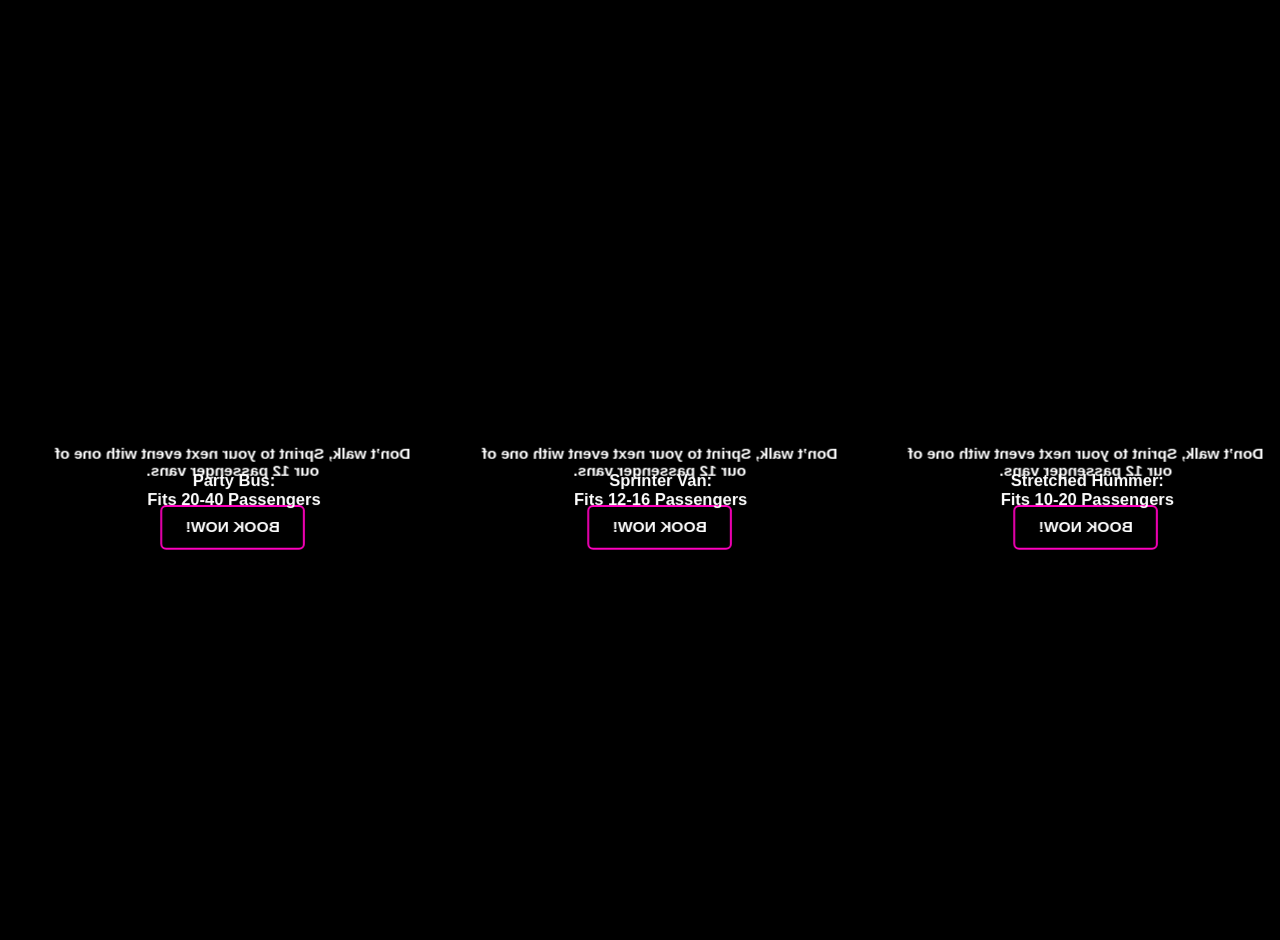
<file: index.html>
<!DOCTYPE html>
<html lang="en">
<head>
  <meta charset="UTF-8" />
  <meta name="viewport" content="width=device-width, initial-scale=1.0"/>
  <title>3D Flip Cards</title>
  <link rel="stylesheet" href="bizly-flip.css">
</head>
<body>
  <div class="card-wrapper">
    <!-- Card 1 -->
    <div class="container">
      <div class="scene">
        <div class="layer van van1"></div>
        <div class="layer logo"></div>
        <div class="layer van-back van-back1"></div>
        <div class="layer logo-back"></div>
        <div class="layer text-front">
          <p><strong>Party Bus:</strong><br>Fits 20-40 Passengers</p>
        </div>
        <div class="layer text-back">
          <p><strong>Don’t walk, Sprint</strong> to your next event with one of our 12 passenger vans.</p>
          <div class="button" onclick="window.open('https://lasvegaspartybus.com', '_blank')">BOOK NOW!</div>
        </div>
      </div>
    </div>

    <!-- Card 2 -->
    <div class="container">
      <div class="scene">
        <div class="layer van van2"></div>
        <div class="layer logo"></div>
        <div class="layer van-back van-back2"></div>
        <div class="layer logo-back"></div>
        <div class="layer text-front">
          <p><strong>Sprinter Van:</strong><br>Fits 12-16 Passengers</p>
        </div>
        <div class="layer text-back">
          <p><strong>Don’t walk, Sprint</strong> to your next event with one of our 12 passenger vans.</p>
          <div class="button" onclick="window.open('https://lasvegaspartybus.com', '_blank')">BOOK NOW!</div>
        </div>
      </div>
    </div>

    <!-- Card 3 -->
    <div class="container">
      <div class="scene">
        <div class="layer van van3"></div>
        <div class="layer logo"></div>
        <div class="layer van-back van-back3"></div>
        <div class="layer logo-back"></div>
        <div class="layer text-front">
          <p><strong>Stretched Hummer:</strong><br>Fits 10-20 Passengers</p>
        </div>
        <div class="layer text-back">
          <p><strong>Don’t walk, Sprint</strong> to your next event with one of our 12 passenger vans.</p>
          <div class="button" onclick="window.open('https://lasvegaspartybus.com', '_blank')">BOOK NOW!</div>
        </div>
      </div>
    </div>
  </div>
  <script src="bizly-flip.js"></script>
</body>
</html>
</file>
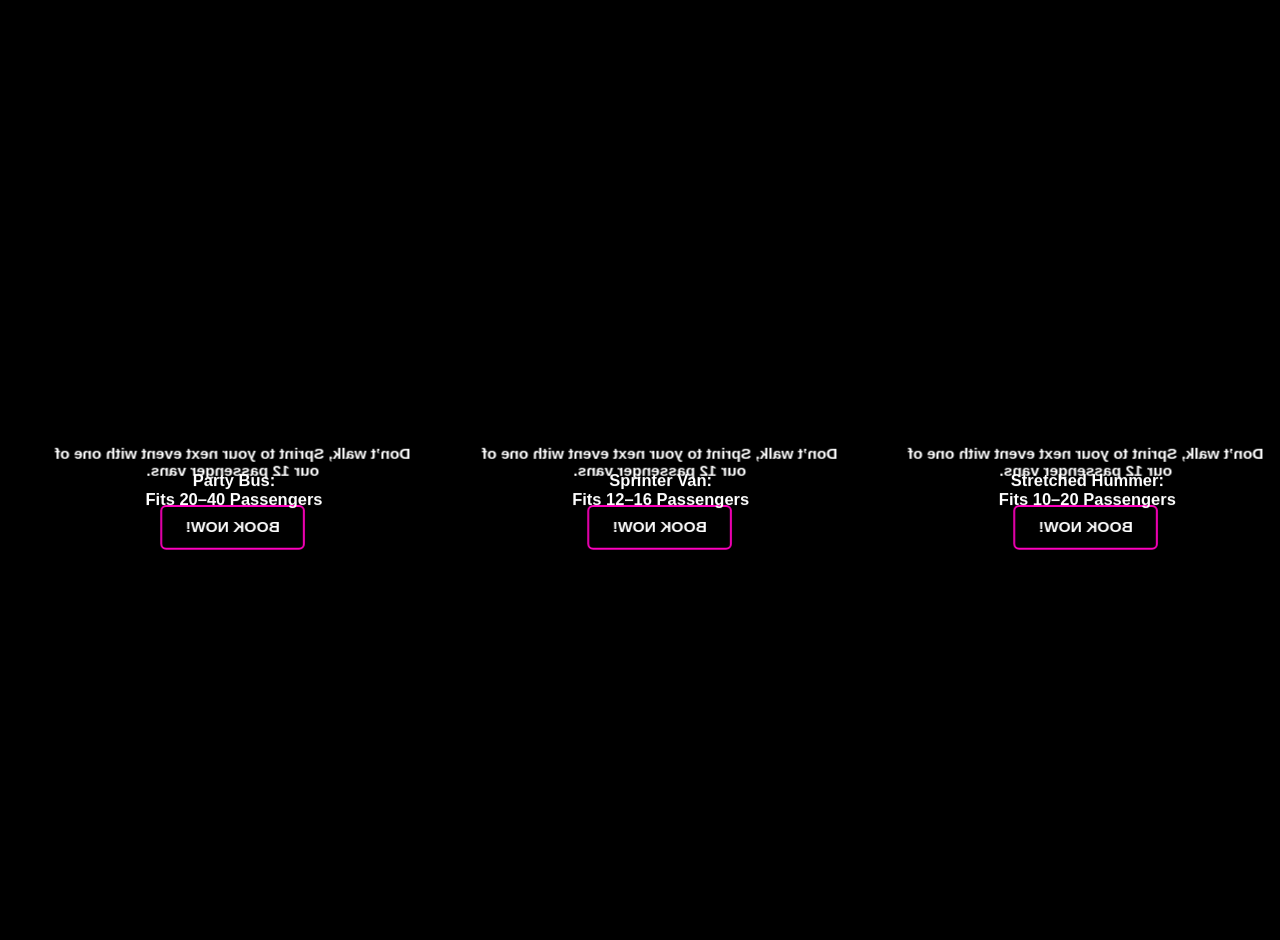
<file: bizly-flip.html>
<!DOCTYPE html>
<html lang="en">
<head>
  <meta charset="UTF-8">
  <title>3D Flip Cards – Bizly Embed</title>
  <meta name="viewport" content="width=device-width, initial-scale=1.0">
  <link rel="stylesheet" href="bizly-flip.css">
</head>
<body>
  <div class="card-wrapper">
    <!-- Card 1 -->
    <div class="container">
      <div class="scene">
        <div class="layer van van1"></div>
        <div class="layer logo"></div>
        <div class="layer van-back van-back1"></div>
        <div class="layer logo-back"></div>
        <div class="layer text-front">
          <p><strong>Party Bus:</strong><br>Fits 20–40 Passengers</p>
        </div>
        <div class="layer text-back">
          <p><strong>Don’t walk, Sprint</strong> to your next event with one of our 12 passenger vans.</p>
          <div class="button" onclick="window.open('https://lasvegaspartybus.com', '_blank')">BOOK NOW!</div>
        </div>
      </div>
    </div>

    <!-- Card 2 -->
    <div class="container">
      <div class="scene">
        <div class="layer van van2"></div>
        <div class="layer logo"></div>
        <div class="layer van-back van-back2"></div>
        <div class="layer logo-back"></div>
        <div class="layer text-front">
          <p><strong>Sprinter Van:</strong><br>Fits 12–16 Passengers</p>
        </div>
        <div class="layer text-back">
          <p><strong>Don’t walk, Sprint</strong> to your next event with one of our 12 passenger vans.</p>
          <div class="button" onclick="window.open('https://lasvegaspartybus.com', '_blank')">BOOK NOW!</div>
        </div>
      </div>
    </div>

    <!-- Card 3 -->
    <div class="container">
      <div class="scene">
        <div class="layer van van3"></div>
        <div class="layer logo"></div>
        <div class="layer van-back van-back3"></div>
        <div class="layer logo-back"></div>
        <div class="layer text-front">
          <p><strong>Stretched Hummer:</strong><br>Fits 10–20 Passengers</p>
        </div>
        <div class="layer text-back">
          <p><strong>Don’t walk, Sprint</strong> to your next event with one of our 12 passenger vans.</p>
          <div class="button" onclick="window.open('https://lasvegaspartybus.com', '_blank')">BOOK NOW!</div>
        </div>
      </div>
    </div>
  </div>

  <script>
    document.addEventListener("DOMContentLoaded", function () {
      const isTouch = 'ontouchstart' in window || navigator.maxTouchPoints > 0;
      const containers = document.querySelectorAll('.container');

      containers.forEach(container => {
        if (isTouch) {
          container.addEventListener('click', () => {
            container.classList.toggle('flipped');
          });
        } else {
          container.classList.add('hover-flip');
        }
      });
    });
  </script>
</body>
</html>
</file>
<file: bizly-flip.css>
body {
  margin: 0;
  background: #000;
  font-family: Arial, sans-serif;
  display: flex;
  justify-content: center;
  align-items: center;
  min-height: 100vh;
  padding: 20px;
}
.card-wrapper {
  display: flex;
  flex-wrap: wrap;
  justify-content: center;
  gap: 40px;
  width: 100%;
}
.container {
  flex: 1 1 clamp(260px, 28vw, 320px);
  height: clamp(360px, 40vw, 450px);
  perspective: 2000px;
  cursor: pointer;
}
.scene {
  width: 100%;
  height: 100%;
  position: relative;
  transform-style: preserve-3d;
  transition: transform 1s ease;
}
.flipped .scene,
.hover-flip:hover .scene {
  transform: rotateY(180deg);
}
.layer {
  position: absolute;
  width: 100%;
  height: 100%;
  transform-style: preserve-3d;
}
.layer.van,
.layer.van-back {
  background-size: cover;
  background-repeat: no-repeat;
  background-position: center;
}
.van1 { background-image: url('https://assets.cdn.filesafe.space/media/van1.png'); }
.van2 { background-image: url('https://assets.cdn.filesafe.space/media/van2.png'); }
.van3 { background-image: url('https://assets.cdn.filesafe.space/media/van3.png'); }
.van-back1, .van-back2, .van-back3 {
  background-image: url('https://assets.cdn.filesafe.space/media/backdrop.png');
}
.logo, .logo-back {
  background-image: url('https://assets.cdn.filesafe.space/media/logo.png');
  background-size: contain;
  background-repeat: no-repeat;
  background-position: center;
  transform: translateZ(0px);
}
.text-front, .text-back {
  display: flex;
  flex-direction: column;
  justify-content: center;
  align-items: center;
  padding: 20px;
  color: #fff;
  text-align: center;
  font-weight: bold;
  z-index: 5;
  position: absolute;
  top: 0; left: 0;
  width: 100%;
  height: 100%;
}
.text-front { transform: translateZ(60px); }
.text-back { transform: rotateY(180deg) translateZ(60px); }
.button {
  background: #000;
  color: #fff;
  padding: 12px 24px;
  margin-top: 10px;
  border: 2px solid #FF00BF;
  border-radius: 6px;
  cursor: pointer;
}
</file>
